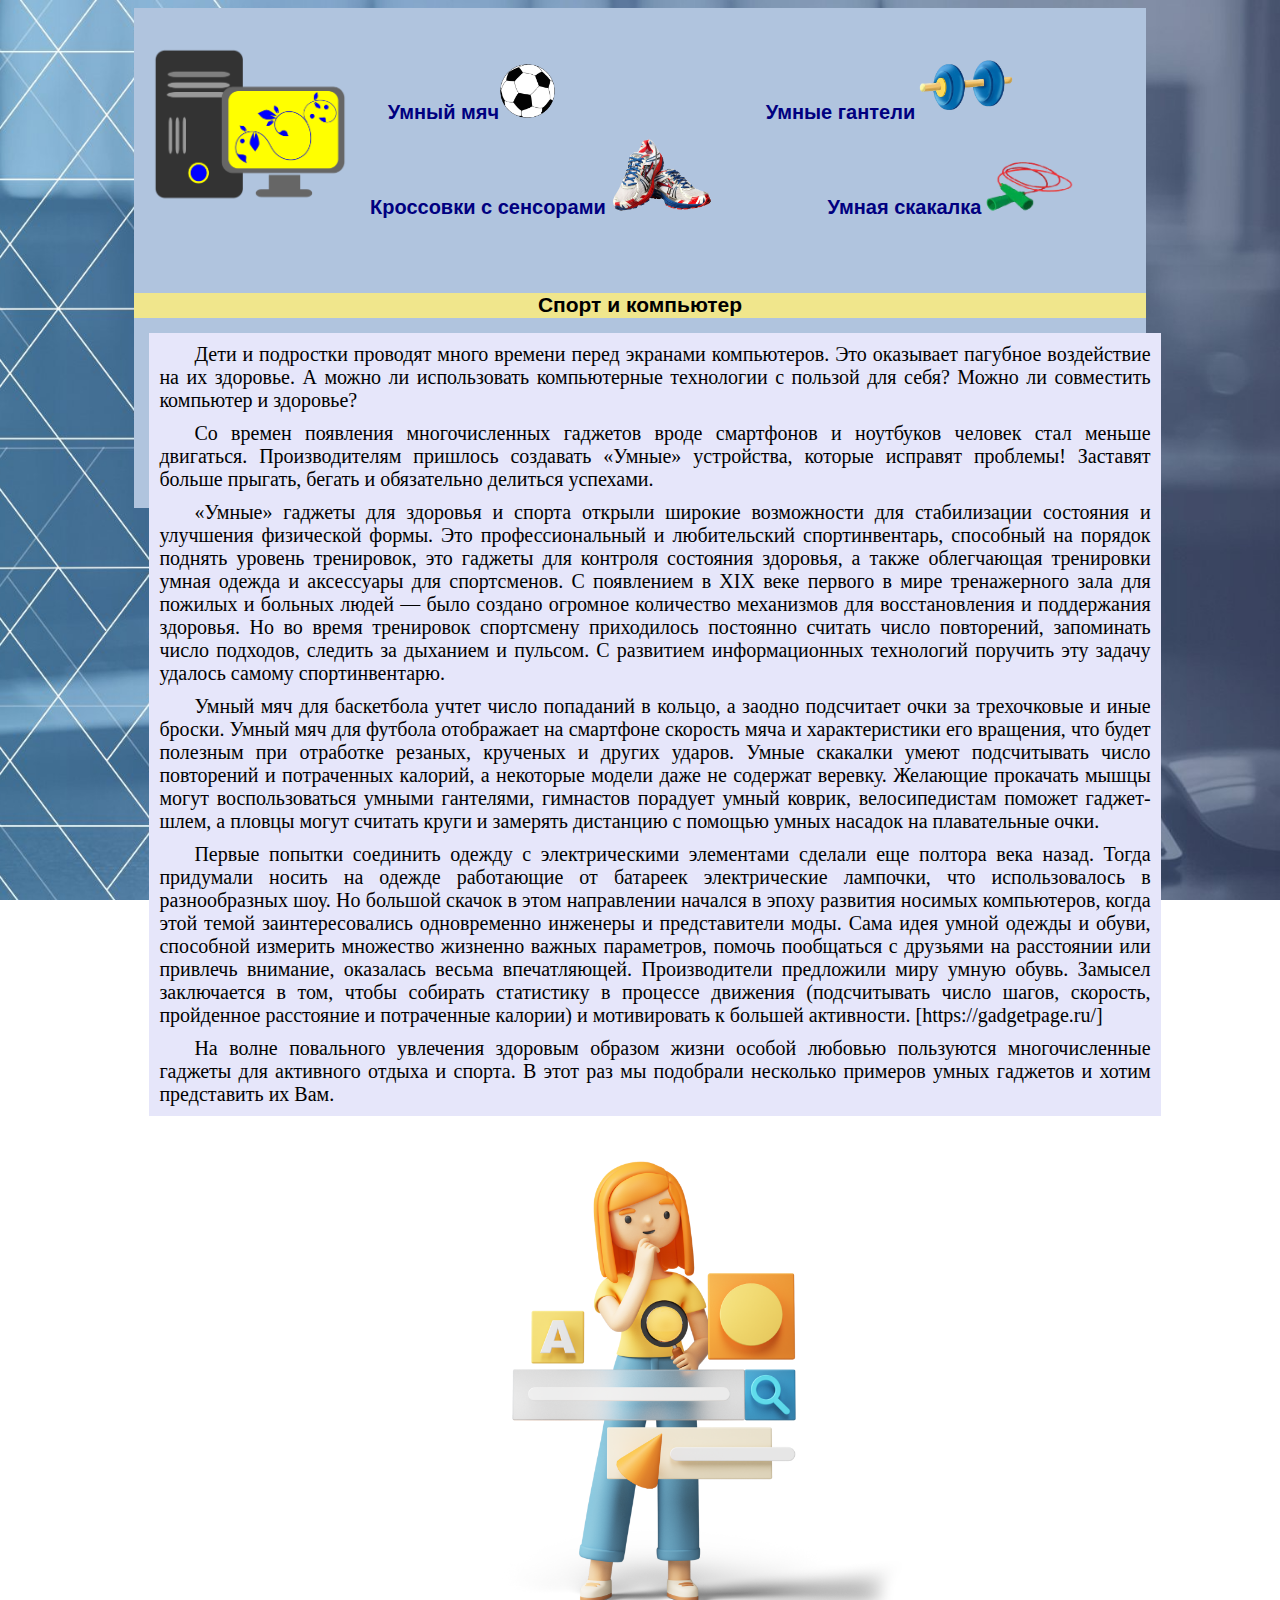
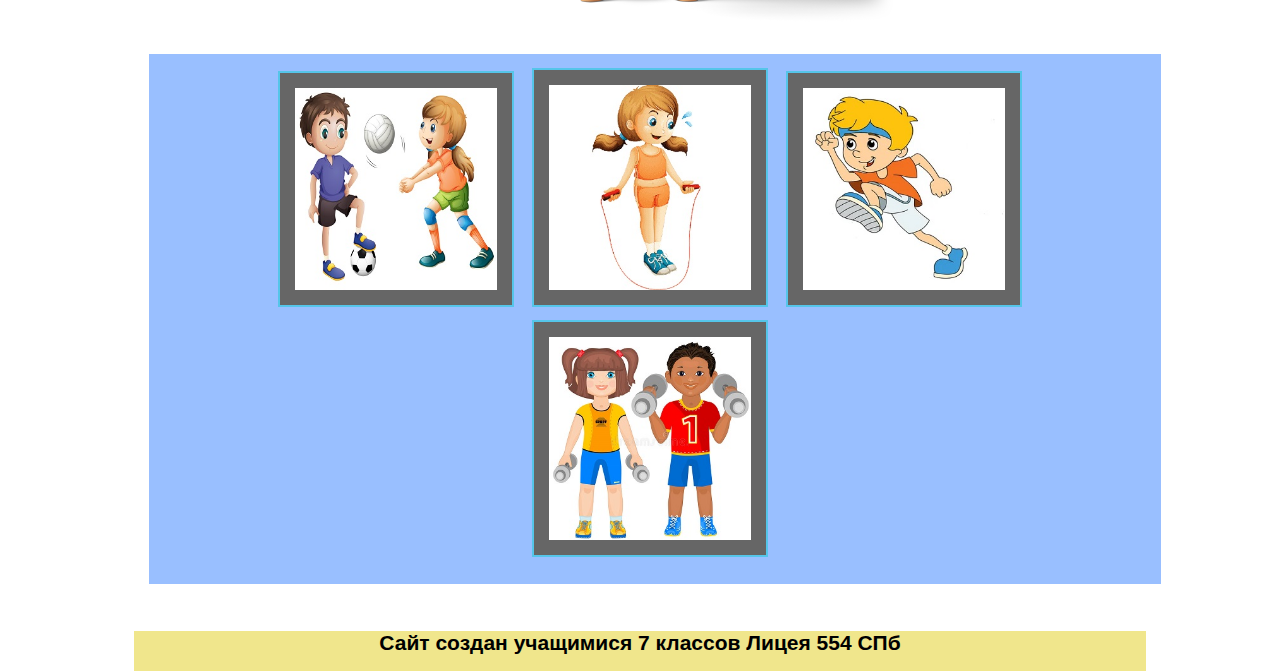
<file: index.html>
<!DOCTYPE html>
<html>
<head>
        <meta charset="utf-8">
        <meta http-equiv="X-UA-Compatible" content="IE=edge">
        <meta name="viewport" content="width=device-width, initial-scale=1.0">
<style>
   .thumb img  {
       border: 2px solid #55c5e9; 
       padding: 15px; 
       background: #666; 
       margin-right: 10px; 
       margin-bottom: 10px; 
   }
<title>Спорт и компьютер</title>
   <style>
      .scale {
         transition: 1s; 
       }
       .scale:hover {
         transform: scale(1.2); 
       }
   </style>
          <link rel="stylesheet" type="text/css" href="2.css">
    </head>
<body>
<div id="container">
	<header>
        <div class="container"> 
          <nav>

      <table>
<tr>
<td width=15%><p align=center><img src=image/111.png width=130%></a>
<td><ul> <p align=right>
        <li><a href="2.html">Умный мяч<img src=image/football.png width=18%></a></li>
        <li><a href="3.html">Умные гантели<img src=image/gantel.png width=20%></a></li>
        </ul>
      <ul>
        <li><a href="4.html">Кроссовки с сенсорами<img src=image/cross.png width=25%></a></li>
        <li><a href="5.html">Умная скакалка<img src=image/scoc.png width=25%></a></li>
        </ul>
</tr>
</table>
<div class="container">


         </nav>
         </header>
 <div id="navigation">
	<h2>Спорт и компьютер</h2>
 </div>
	<div class="main">
        <div class="container">
        <div class="row">
	<div class="col-1-3"> <p class="str">Дети и подростки проводят много времени перед экранами компьютеров. Это оказывает пагубное воздействие на их здоровье. А можно ли использовать компьютерные технологии с пользой для себя? Можно ли совместить компьютер и здоровье? 
<p class="str">
Со времен появления многочисленных гаджетов вроде смартфонов и ноутбуков человек стал меньше двигаться. Производителям пришлось создавать «Умные» устройства, которые исправят проблемы! Заставят больше прыгать, бегать и обязательно делиться успехами.  
<p class="str">
«Умные» гаджеты для здоровья и спорта открыли широкие возможности для стабилизации состояния и улучшения физической формы. Это профессиональный и любительский спортинвентарь, способный на порядок поднять уровень тренировок, это гаджеты для контроля состояния здоровья, а также облегчающая тренировки умная одежда и аксессуары для спортсменов.
С появлением в XIX веке первого в мире тренажерного зала для пожилых и больных людей — было создано огромное количество механизмов для восстановления и поддержания здоровья. Но во время тренировок спортсмену приходилось постоянно считать число повторений, запоминать число подходов, следить за дыханием и пульсом. С развитием информационных технологий поручить эту задачу удалось самому спортинвентарю.
<p class="str">
Умный мяч для баскетбола учтет число попаданий в кольцо, а заодно подсчитает очки за трехочковые и иные броски. Умный мяч для футбола отображает на смартфоне скорость мяча и характеристики его вращения, что будет полезным при отработке резаных, крученых и других ударов.
Умные скакалки умеют подсчитывать число повторений и потраченных калорий, а некоторые модели даже не содержат веревку. Желающие прокачать мышцы могут воспользоваться умными гантелями, гимнастов порадует умный коврик, велосипедистам поможет гаджет-шлем, а пловцы могут считать круги и замерять дистанцию с помощью умных насадок на плавательные очки.
<p class="str">Первые попытки соединить одежду с электрическими элементами сделали еще полтора века назад. Тогда придумали носить на одежде работающие от батареек электрические лампочки, что использовалось в разнообразных шоу. Но большой скачок в этом направлении начался в эпоху развития носимых компьютеров, когда этой темой заинтересовались одновременно инженеры и представители моды. Сама идея умной одежды и обуви, способной измерить множество жизненно важных параметров, помочь пообщаться с друзьями на расстоянии или привлечь внимание, оказалась весьма впечатляющей.
Производители предложили миру умную обувь. Замысел заключается в том, чтобы собирать статистику в процессе движения (подсчитывать число шагов, скорость, пройденное расстояние и потраченные калории) и мотивировать к большей активности. [https://gadgetpage.ru/]
<p class="str">На волне повального увлечения здоровым образом жизни особой любовью пользуются многочисленные гаджеты для активного отдыха и спорта.  В этот раз мы подобрали несколько примеров умных гаджетов и хотим представить их Вам. 
</div>
</div>
     <div class="cart">
        <p> <img src="image/5264881_.png" class="scale" width=50%>  </p>  
     </div>
         <div class="row">
      <div class="col-1-5"><p class="thumb">
   <a href="2.html"><img src="image/51.jpeg" width="20%" title=мяч></a>
   <a href="5.html"><img src="image/52.jpg" width="20%" title=скакалка></a>
   <a href="4.html"><img src="image/53.jpg" width=20%" title=кроссовки></a>   
   <a href="3.html"><img src="image/54.jpg" width=20%" title=гантели></a>  
  </p></div>
  </div>
</div>
     <div id="footer">
	<h2>Сайт создан учащимися 7 классов Лицея 554 СПб</h2>
	</div>
</div>	
</div>
</header>
</body>
</file>
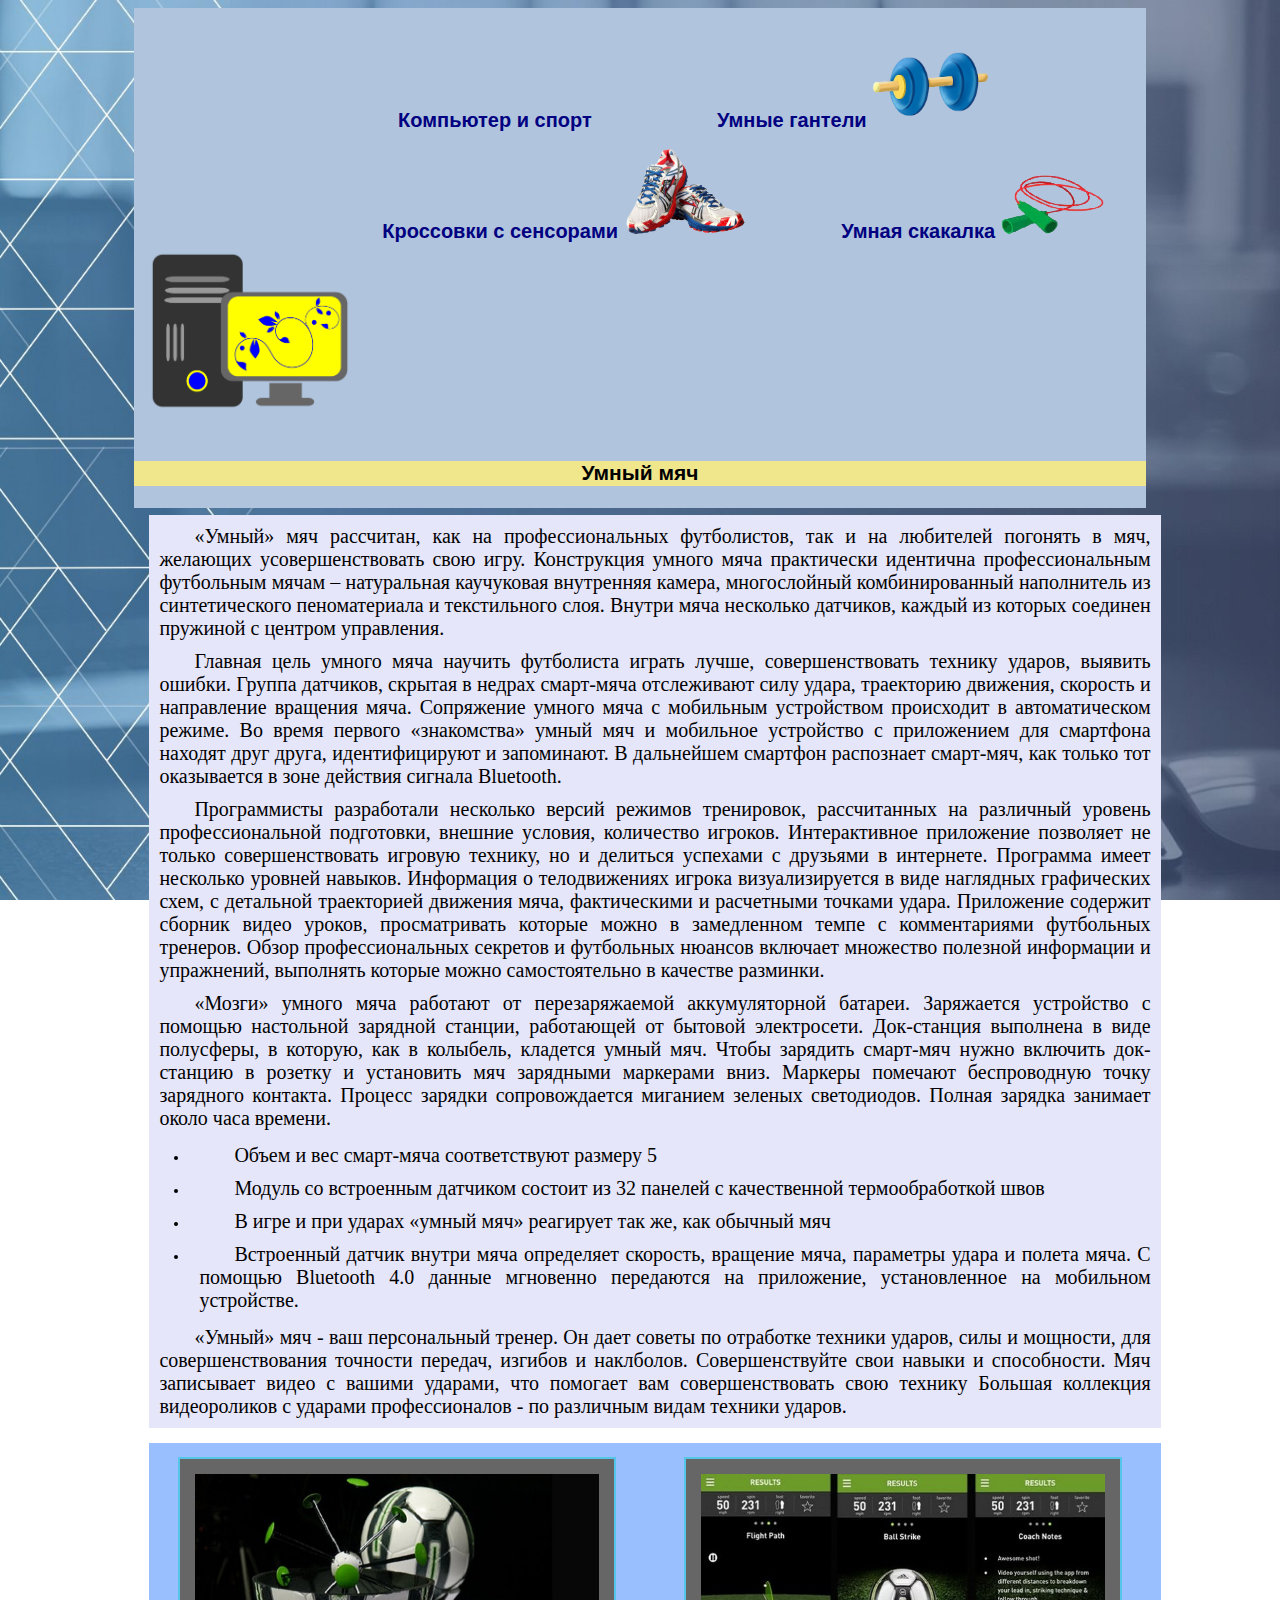
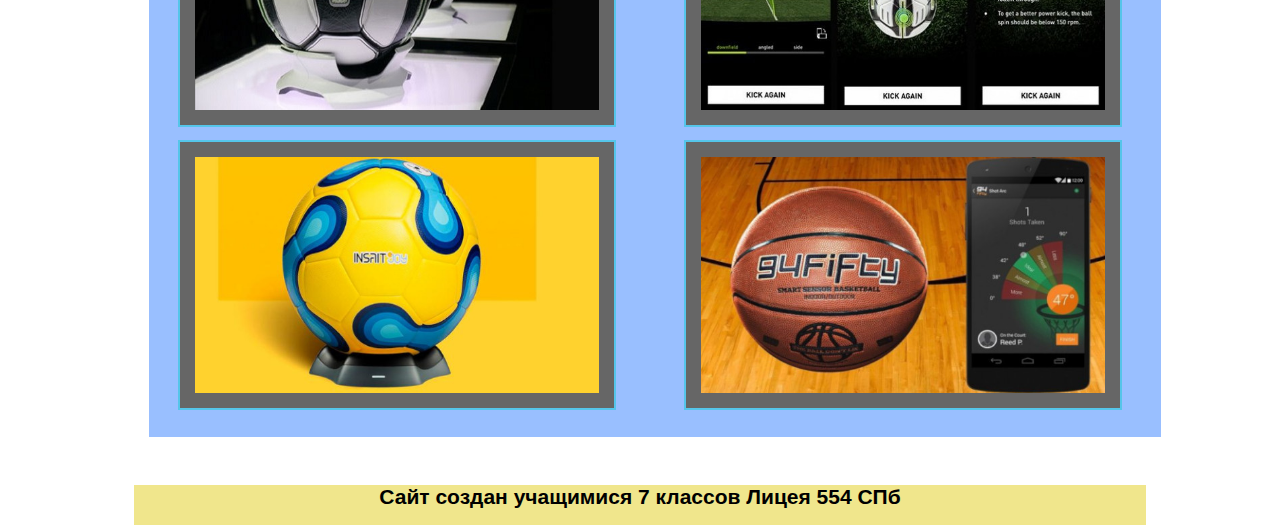
<file: 2.html>
<!DOCTYPE html>
<html>
<head>
        <meta charset="utf-8">
  
        <title>Юнеско</title>
<style>
    .thumb img  {
    border: 2px solid #55c5e9; 
    padding: 15px; 
    background: #666; 
    margin-right: 10px; 
    margin-bottom: 10px; 
    transition: 1s;
   }
.thumb img:hover{
 transform: scale(1.7);
}
  </style>
<link rel="stylesheet" type="text/css" href="2.css">
    </head>
<body>
<div id="container">
	<header>
         <div class="container">
       
         <nav>
         <ul>
        <li><a href="index.html">Компьютер и спорт</a></li>
        <li><a href="3.html">Умные гантели<img src=image/gantel.png width=25%></a></li>
        </ul>
      <ul>
        <li><a href="4.html">Кроссовки с сенсорами<img src=image/cross.png width=30%></a></li>
        <li><a href="5.html">Умная скакалка<img src=image/scoc.png width=30%></a></li>
        </ul>

         </nav>
  <class="logo"><p align=left><img src=image/111.png width=200></a>
         </div>
         </header>

	<div id="navigation">
	<h2>Умный мяч</h2>
	</div>
	<div class="main">
        <div class="container">
        <div class="row">
	      <div class="col-1-3"><p class="str"> «Умный» мяч рассчитан, как на профессиональных футболистов, так и на любителей погонять в мяч, желающих усовершенствовать свою игру.
Конструкция умного мяча практически идентична профессиональным футбольным мячам – натуральная каучуковая внутренняя камера, многослойный комбинированный наполнитель из синтетического пеноматериала и текстильного слоя. Внутри мяча несколько датчиков, каждый из которых соединен пружиной с центром управления. 
<p class="str"> Главная цель умного мяча научить футболиста играть лучше, совершенствовать технику ударов, выявить ошибки. Группа датчиков, скрытая в недрах смарт-мяча отслеживают силу удара, траекторию движения, скорость и направление вращения мяча.
Сопряжение умного мяча с мобильным устройством происходит в автоматическом режиме. Во время первого «знакомства» умный мяч и мобильное устройство с приложением для смартфона находят друг друга, идентифицируют и запоминают. В дальнейшем смартфон распознает смарт-мяч, как только тот оказывается в зоне действия сигнала Bluetooth.
<p class="str">Программисты разработали несколько версий режимов тренировок, рассчитанных на различный уровень профессиональной подготовки, внешние условия, количество игроков. Интерактивное приложение позволяет не только совершенствовать игровую технику, но и делиться успехами с друзьями в интернете. Программа имеет несколько уровней навыков.
Информация о телодвижениях игрока визуализируется в виде наглядных графических схем, с детальной траекторией движения мяча, фактическими и расчетными точками удара.
Приложение содержит сборник видео уроков, просматривать которые можно в замедленном темпе с комментариями футбольных тренеров. Обзор профессиональных секретов и футбольных нюансов включает множество полезной информации и упражнений, выполнять которые можно самостоятельно в качестве разминки. 
<p class="str">«Мозги» умного мяча работают от перезаряжаемой аккумуляторной батареи. Заряжается устройство с помощью настольной зарядной станции, работающей от бытовой электросети. Док-станция выполнена в виде полусферы, в которую, как в колыбель, кладется умный мяч. Чтобы зарядить смарт-мяч нужно включить док-станцию в розетку и установить мяч зарядными маркерами вниз. Маркеры помечают беспроводную точку зарядного контакта. Процесс зарядки сопровождается миганием зеленых светодиодов. Полная зарядка занимает около часа времени. 
<ul>
<li><p class="str"> Объем и вес смарт-мяча соответствуют размеру 5
<li><p class="str"> Модуль со встроенным датчиком состоит из 32 панелей с качественной термообработкой швов
<li> <p class="str"> В игре и  при ударах «умный мяч» реагирует так же, как обычный мяч

<li><p class="str"> Встроенный датчик внутри мяча определяет скорость, вращение мяча, параметры удара и полета мяча. С помощью Bluetooth 4.0 данные мгновенно передаются на приложение, установленное на мобильном устройстве.</li></ul></p>
<p class="str"> «Умный» мяч - ваш персональный тренер. Он дает советы по отработке техники ударов, силы и мощности, для совершенствования точности передач, изгибов и наклболов. Совершенствуйте свои навыки и способности.
Мяч записывает видео с вашими ударами, что помогает вам совершенствовать свою технику
Большая коллекция видеороликов с ударами профессионалов - по различным видам техники ударов.

</div>
            </p>  
        </div>
    <div class="row">
      <div class="col-1-4"><p class="thumb">
   <img src="image/21.jpg" ALt=Датчики TITLE=Датчики width="80%">
   <img src="image/22.jpg" ALt=Футбол TITLE=Футбол width="80%">
   
  </p></div>
      <div class="col-1-4"><p class="thumb">
   <img src="image/23.jpg" ALt=Приложение TITLE=Приложение width="80%">
   <img src="image/24.jpg" ALt=Баскетбол TITLE=Баскетбол width=80%">
   
  </p></div>
  </div>
</div>
	<div id="footer">
	<h2>Сайт создан учащимися 7 классов Лицея 554 СПб</h2>
	</div>
</div>

</header>
</body>
</file>
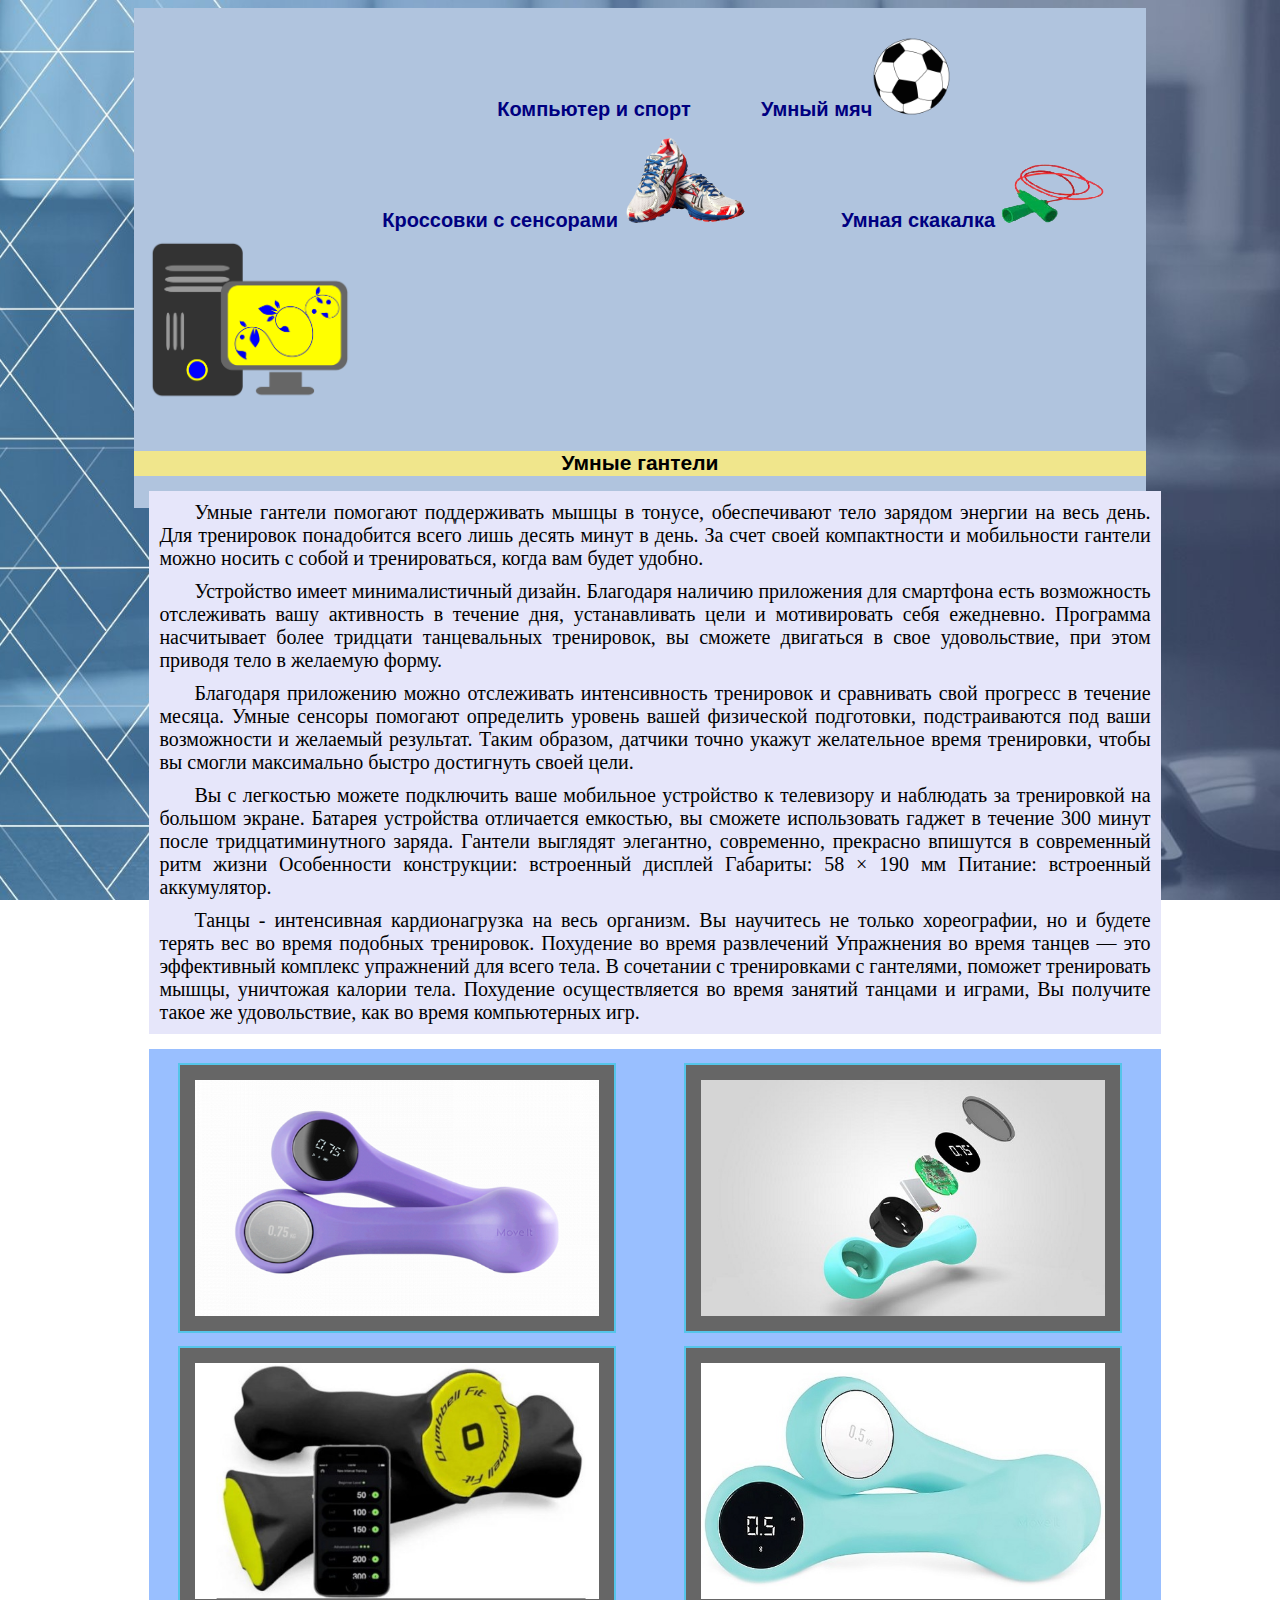
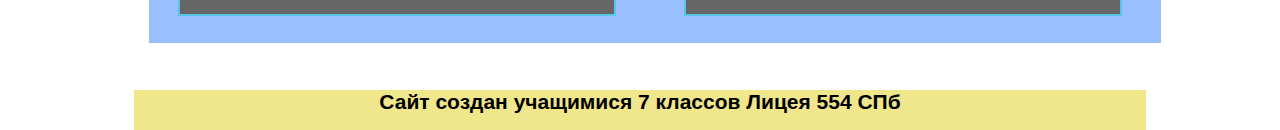
<file: 3.html>
<!DOCTYPE html>
<html>
<head>
        <meta charset="utf-8">
 <style>
   .thumb img  {
    border: 2px solid #55c5e9; 
    padding: 15px; 
    background: #666; 
    margin-right: 10px; 
    margin-bottom: 10px; 
    transition: 1s;
   }
.thumb img:hover{
 transform: scale(1.7);
}
  </style>
        <title>Умные гантели</title>

<link rel="stylesheet" type="text/css" href="2.css">
    </head>
<body>
<div id="container">
	<header>
         <div class="container">
         <nav>
         <ul>
        <li><a href="index.html">Компьютер и спорт</a></li>
        <li><a href="2.html">Умный мяч<img src=image/football.png width=25%></a></li>
        </ul>
      <ul>
        <li><a href="4.html">Кроссовки с сенсорами<img src=image/cross.png width=30%></a></li>
        <li><a href="5.html">Умная скакалка<img src=image/scoc.png width=30%></a></li>
        </ul>
         </nav>
         <class="logo"><p align=left><img src=image/111.png width=200></a>
         </div>
         </header>

	<div id="navigation">
	<h2>Умные гантели</h2>
	</div>
	<div class="main">
        <div class="container">
        <div class="row">
	      <div class="col-1-3"> <p class="str">Умные гантели помогают поддерживать мышцы в тонусе, обеспечивают тело зарядом энергии на весь день. 
Для тренировок понадобится всего лишь десять минут в день. За счет своей компактности и мобильности гантели можно носить с собой и тренироваться, когда вам будет удобно.
<p class="str">Устройство имеет минималистичный дизайн. Благодаря наличию приложения для смартфона есть возможность отслеживать вашу активность в течение дня, устанавливать цели и мотивировать себя ежедневно. Программа насчитывает более тридцати танцевальных тренировок, вы сможете двигаться в свое удовольствие, при этом приводя тело в желаемую форму.
 <p class="str">Благодаря приложению можно отслеживать интенсивность тренировок и сравнивать свой прогресс в течение месяца. Умные сенсоры помогают определить уровень вашей физической подготовки, подстраиваются под ваши возможности и желаемый результат. Таким образом, датчики точно укажут желательное время тренировки, чтобы вы смогли максимально быстро достигнуть своей цели. 
<p class="str">Вы с легкостью можете подключить ваше мобильное устройство к телевизору и наблюдать за тренировкой на большом экране. Батарея устройства отличается емкостью, вы сможете использовать гаджет в течение 300 минут после тридцатиминутного заряда. Гантели выглядят элегантно, современно, прекрасно впишутся в современный ритм жизни
Особенности конструкции: встроенный дисплей
Габариты: 58 × 190 мм
Питание: встроенный аккумулятор.
<p class="str">Танцы - интенсивная кардионагрузка на весь организм. Вы научитесь не только хореографии, но и будете терять вес во время подобных тренировок. Похудение во время развлечений Упражнения во время танцев — это эффективный комплекс упражнений для всего тела. В сочетании с тренировками с гантелями, поможет тренировать мышцы, уничтожая калории тела. Похудение осуществляется во время занятий танцами и играми, Вы получите такое же удовольствие, как во время компьютерных игр.


</div>
            
        </div>

    <div class="row">
      
      <div class="col-1-4"><p class="thumb">
   <img src="image/31.jpg" width="80%">
   <img src="image/32.jpg" width="80%">
   
  </p></div>
      <div class="col-1-4"><p class="thumb">
   <img src="image/33.jpg" width="80%">
   <img src="image/34.jpg" width=80%">
   
  </p></div>
  </div>
</div>

	<div id="footer">
	<h2>Сайт создан учащимися 7 классов Лицея 554 СПб</h2>
	</div>
</div>

</header>
</body>
</file>
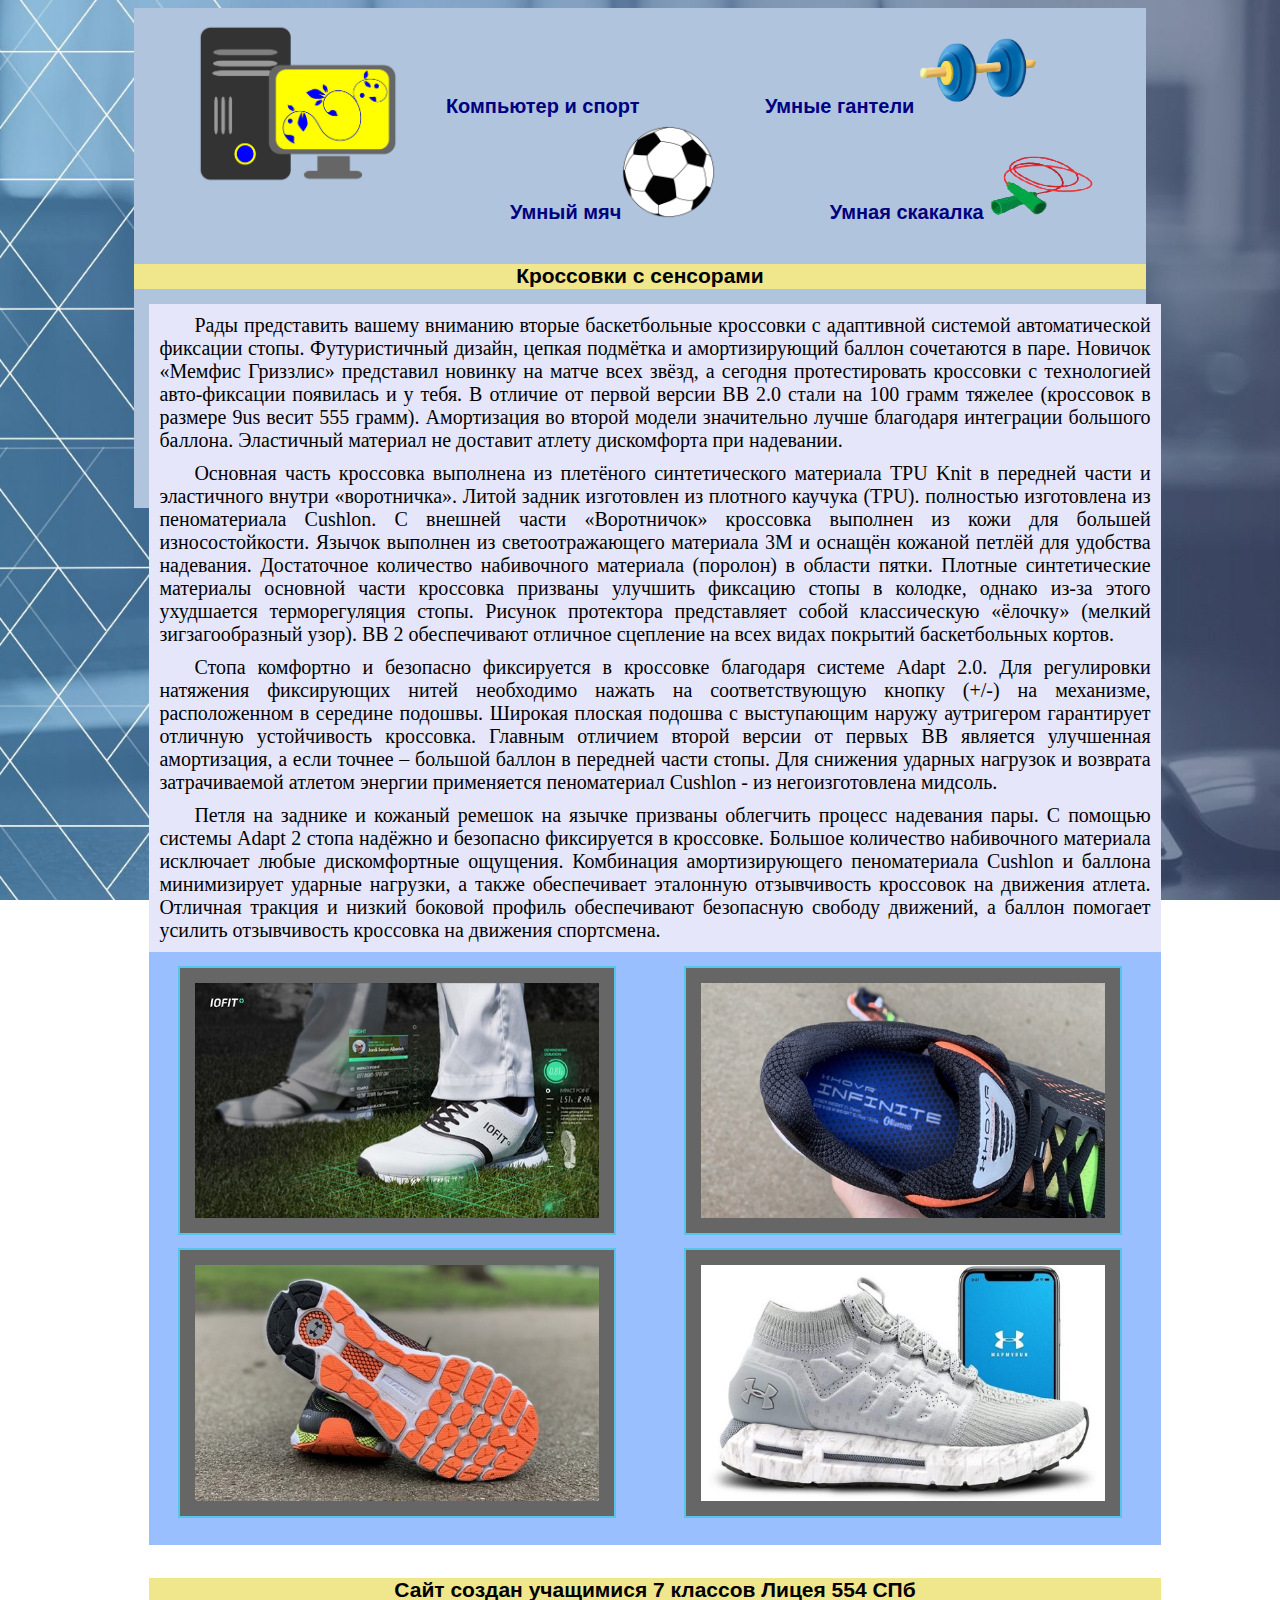
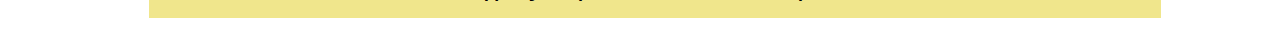
<file: 4.html>
<!DOCTYPE html>
<html>
<head>
        <meta charset="utf-8">
 
        <title>Кроссовки с сенсорами</title>

<style>
   .thumb img  {
    border: 2px solid #55c5e9; 
    padding: 15px; 
    background: #666; 
    margin-right: 10px; 
    margin-bottom: 10px; 
    transition: 1s;
   }
.thumb img:hover{
 transform: scale(1.7);
}
  </style>
<link rel="stylesheet" type="text/css" href="2.css">
    </head>
<body>
<div id="container">
	<header>
         <div class="container">
         <class="logo"><img src=image/111.png width=200>
         <nav>
         <ul>
        <li><a href="index.html">Компьютер и спорт</a></li>
        <li><a href="3.html">Умные гантели<img src=image/gantel.png width=25%></a></li>
        </ul>
      <ul>
        <li><a href="2.html">Умный мяч<img src=image/football.png width=30%></a></li>
        <li><a href="5.html">Умная скакалка<img src=image/scoc.png width=30%></a></li>
        </ul>
         </nav>
         </div>
         </header>

	<div id="navigation">
	<h2>Кроссовки с сенсорами</h2>
	</div>
	<div class="main">
        <div class="container">
        <div class="row">
	      <div class="col-1-3"> <p class="str">
Рады представить вашему вниманию вторые баскетбольные кроссовки с адаптивной системой автоматической фиксации стопы. Футуристичный дизайн, цепкая подмётка и амортизирующий баллон сочетаются в паре.
Новичок «Мемфис Гриззлис» представил новинку на матче всех звёзд, а сегодня протестировать кроссовки с технологией авто-фиксации появилась и у тебя. В отличие от первой версии BB 2.0 стали на 100 грамм тяжелее (кроссовок в размере 9us весит 555 грамм). Амортизация во второй модели значительно лучше благодаря интеграции большого баллона. Эластичный материал не доставит атлету дискомфорта при надевании.
 <p class="str">Основная часть кроссовка выполнена из плетёного синтетического материала TPU Knit в передней части и эластичного внутри «воротничка». Литой задник изготовлен из плотного каучука (TPU). полностью изготовлена из пеноматериала Cushlon. С внешней части «Воротничок» кроссовка выполнен из кожи для большей износостойкости. Язычок выполнен из светоотражающего материала 3M и оснащён кожаной петлёй для удобства надевания. Достаточное количество набивочного материала (поролон) в области пятки.
Плотные синтетические материалы основной части кроссовка призваны улучшить фиксацию стопы в колодке, однако из-за этого ухудшается терморегуляция стопы.
Рисунок протектора представляет собой классическую «ёлочку» (мелкий зигзагообразный узор). BB 2 обеспечивают отличное сцепление на всех видах покрытий баскетбольных кортов.
<p class="str">Стопа комфортно и безопасно фиксируется в кроссовке благодаря системе Adapt 2.0. Для регулировки натяжения фиксирующих нитей необходимо нажать на соответствующую кнопку (+/-) на механизме, расположенном в середине подошвы. Широкая плоская подошва с выступающим наружу аутригером гарантирует отличную устойчивость кроссовка.
Главным отличием второй версии от первых BB является улучшенная амортизация, а если точнее – большой баллон в передней части стопы. Для снижения ударных нагрузок и возврата затрачиваемой атлетом энергии применяется пеноматериал Cushlon - из негоизготовлена мидсоль.
<p class="str">Петля на заднике и кожаный ремешок на язычке призваны облегчить процесс надевания пары. С помощью системы Adapt 2 стопа надёжно и безопасно фиксируется в кроссовке. Большое количество набивочного материала исключает любые дискомфортные ощущения. Комбинация
амортизирующего пеноматериала Cushlon и баллона минимизирует ударные нагрузки, а также обеспечивает эталонную отзывчивость кроссовок на движения атлета.
Отличная тракция и низкий боковой профиль обеспечивают безопасную свободу движений, а баллон помогает усилить отзывчивость кроссовка на движения спортсмена.



 </div>
    <div class="row">
      
      <div class="col-1-4"><p class="thumb">

      <img src="image/41.jpg" width="80%">
   <img src="image/42.jpg" width="80%">
   
  </p></div>
      <div class="col-1-4"><p class="thumb">
   <img src="image/43.jpg" width="80%">
   <img src="image/44.jpeg" width=80%">
   
  </p></div>
  </div>
</div>

	<div id="footer">
	<h2>Сайт создан учащимися 7 классов Лицея 554 СПб</h2>
	</div>
</div>

</header>
</body>
</file>
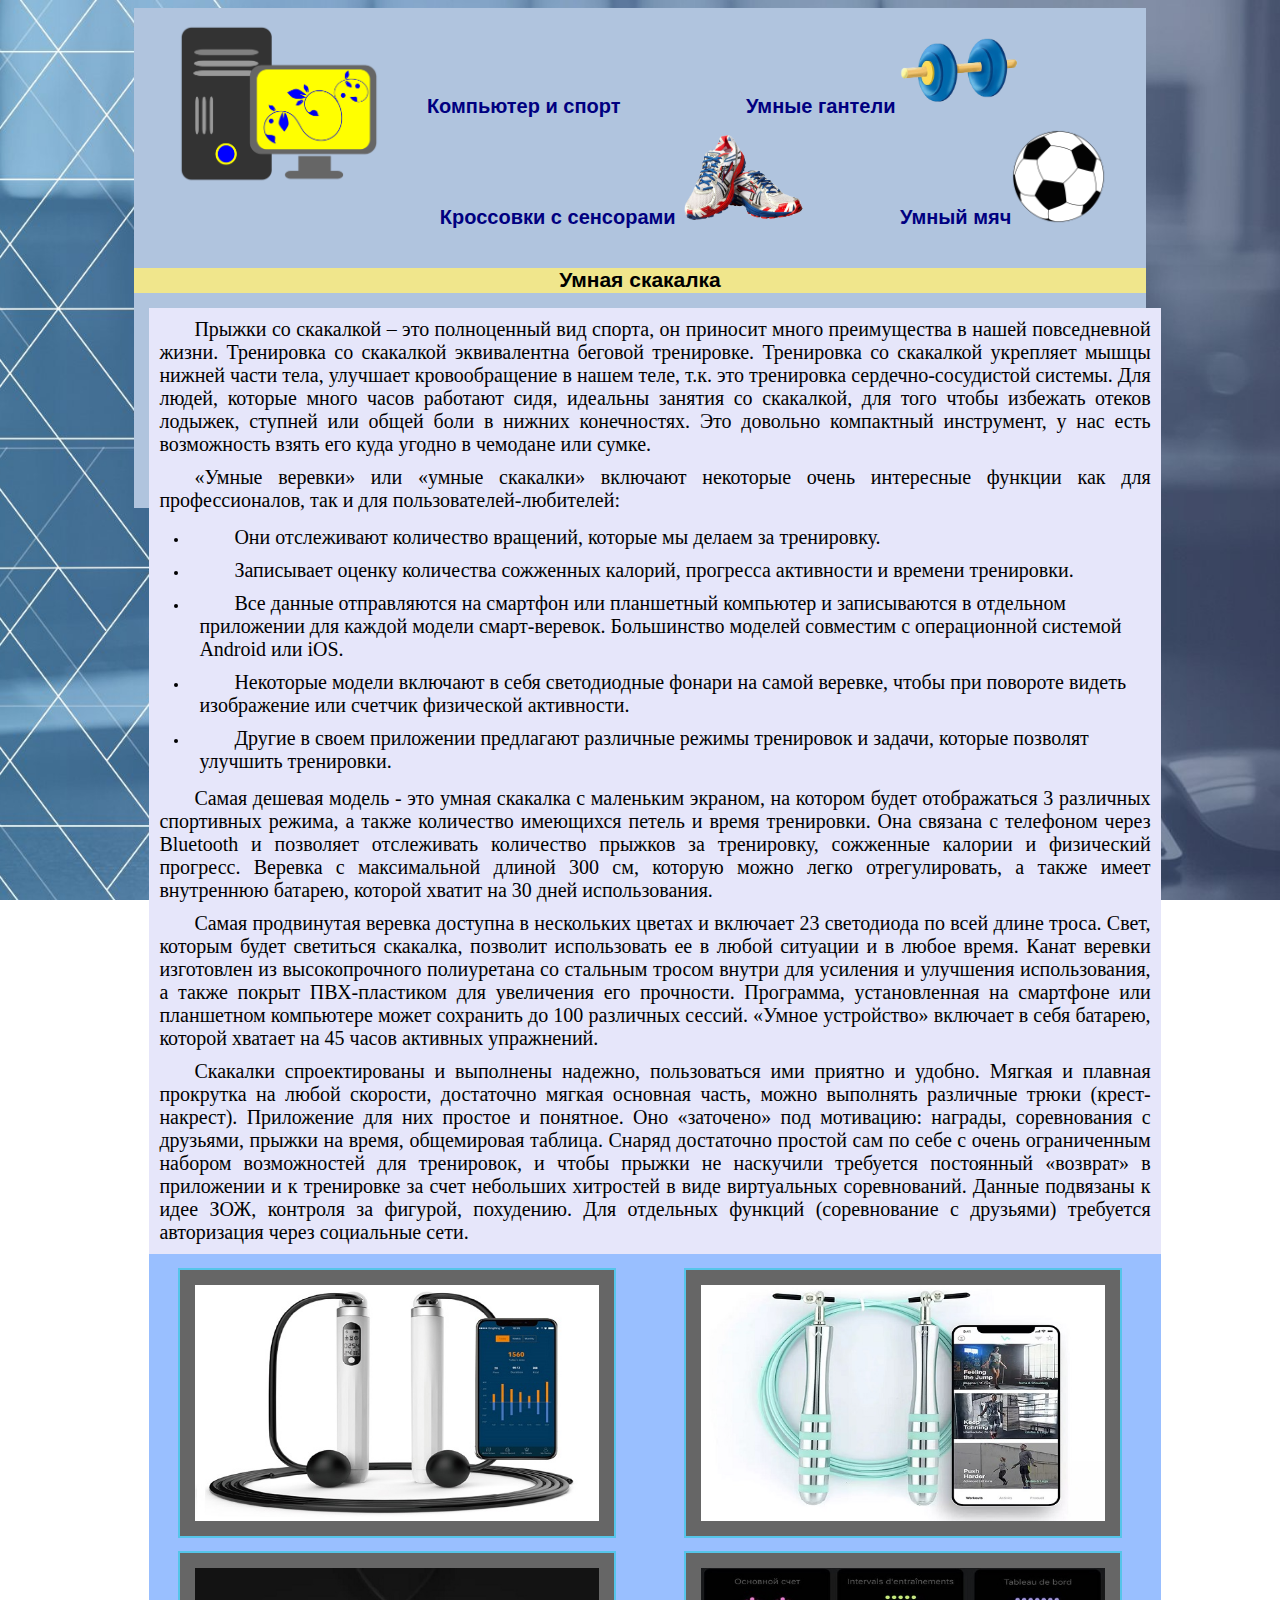
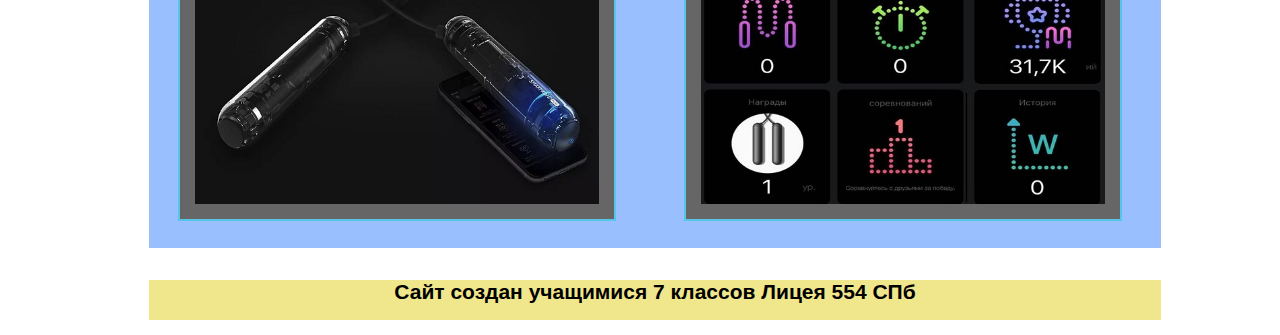
<file: 5.html>
<!DOCTYPE html>
<html>
<head>
        <meta charset="utf-8">
 
        <title>Умная скакалка</title>

<style>
   .thumb img  {
    border: 2px solid #55c5e9; 
    padding: 15px; 
    background: #666; 
    margin-right: 10px; 
    margin-bottom: 10px; 
    transition: 1s;
   }
.thumb img:hover{
 transform: scale(1.7);
}
  </style>
<link rel="stylesheet" type="text/css" href="2.css">
    </head>
<body>
<div id="container">
	<header>
         <div class="container">
         <class="logo"><img src=image/111.png width=200></a>
         <nav>
         <ul>
        <li><a href="index.html">Компьютер и спорт</a></li>
        <li><a href="3.html">Умные гантели<img src=image/gantel.png width=25%></a></li>
        </ul>
      <ul>
        <li><a href="4.html">Кроссовки с сенсорами<img src=image/cross.png width=30%></a></li>
        <li><a href="2.html">Умный мяч<img src=image/football.png width=30%></a></li>
        </ul>
         </nav>
         </div>
         </header>

	<div id="navigation">
	<h2>Умная скакалка</h2>
	</div>
	<div class="main">
        <div class="container">
        <div class="row">
	      <div class="col-1-3"> <p class="str">
Прыжки со скакалкой – это полноценный вид спорта, он приносит много преимущества в нашей повседневной жизни. Тренировка со скакалкой эквивалентна беговой тренировке.
Тренировка со скакалкой укрепляет мышцы нижней части тела, улучшает кровообращение в нашем теле, т.к. это тренировка сердечно-сосудистой системы. Для людей, которые много часов работают сидя, идеальны занятия со скакалкой, для того чтобы избежать отеков лодыжек, ступней или общей боли в нижних конечностях. Это довольно компактный инструмент, у нас есть возможность взять его куда угодно в чемодане или сумке. 
<p class="str">
«Умные веревки» или «умные скакалки» включают некоторые очень интересные функции как для профессионалов, так и для пользователей-любителей:

<ul><li><p class="str2">Они отслеживают количество вращений, которые мы делаем за тренировку.
<li><p class="str2">Записывает оценку количества сожженных калорий, прогресса активности и времени тренировки.
<li><p class="str2">Все данные отправляются на смартфон или планшетный компьютер и записываются в отдельном приложении для каждой модели смарт-веревок. Большинство моделей совместим с операционной системой Android или iOS.
<li><p class="str2">Некоторые модели включают в себя светодиодные фонари на самой веревке, чтобы при повороте видеть изображение или счетчик физической активности.
<li><p class="str2">Другие в своем приложении предлагают различные режимы тренировок и задачи, которые позволят улучшить тренировки.</li></ul></p>
<p class="str">
Самая дешевая модель - это умная скакалка с маленьким экраном, на котором будет отображаться 3 различных спортивных режима, а также количество имеющихся петель и время тренировки. Она связана с телефоном через Bluetooth и позволяет отслеживать количество прыжков за тренировку, сожженные калории и физический прогресс. Веревка с максимальной длиной 300 см, которую можно легко отрегулировать, а также имеет внутреннюю батарею, которой хватит на 30 дней использования.
<p class="str">
Самая продвинутая веревка доступна в нескольких цветах и включает 23 светодиода по всей длине троса. Свет, которым будет светиться скакалка, позволит использовать ее в любой ситуации и в любое время. Канат веревки изготовлен из высокопрочного полиуретана со стальным тросом внутри для усиления и улучшения использования, а также покрыт ПВХ-пластиком для увеличения его прочности. Программа, установленная на смартфоне или планшетном компьютере может сохранить до 100 различных сессий. «Умное устройство» включает в себя батарею, которой хватает на 45 часов активных упражнений. 
<p class="str">
Скакалки спроектированы и выполнены надежно, пользоваться ими приятно и удобно. Мягкая и плавная прокрутка на любой скорости, достаточно мягкая основная часть, можно выполнять различные трюки (крест-накрест). 
Приложение для них простое и понятное. Оно «заточено» под мотивацию: награды, соревнования с друзьями, прыжки на время, общемировая таблица.
Снаряд достаточно простой сам по себе с очень ограниченным набором возможностей для тренировок, и чтобы прыжки не наскучили требуется постоянный «возврат» в приложении и к тренировке за счет небольших хитростей в виде виртуальных соревнований. Данные подвязаны к идее ЗОЖ, контроля за фигурой, похудению. Для отдельных функций (соревнование с друзьями) требуется авторизация через социальные сети.


 </div>
    <div class="row">
      
      <div class="col-1-4"><p class="thumb">

      <img src="image/61.jpg" width="80%">
   <img src="image/62.jpg" width="80%">
   
  </p></div>
      <div class="col-1-4"><p class="thumb">
   <img src="image/63.jpg" width="80%">
   <img src="image/64.jpg" width=80%">
   
  </p></div>
  </div>
</div>

	<div id="footer">
	<h2>Сайт создан учащимися 7 классов Лицея 554 СПб</h2>
	</div>
</div>

</header>
</body>
</file>
<file: 2.css>
body {
     color: #000;
     font-family: Arial, sans-serif;
     font-size: 14px;
}
#header {
     background: #F5DEB3;
     width: 100%;
     height: 55px;
}
html {
    background-image: url(image/fon1.jpg);
    background-repeat: no-repeat;
    background-position: center center;
    background-attachment: fixed;
   -webkit-background-size: cover;
   -moz-background-size: cover;
   -o-background-size: cover;
    background-size: cover;
}
#container {
     background: #B0C4DE;
     margin: auto auto;
     text-align: center;
     width: 80%;
     height: 500px;
}
#navigation {
     background: #F0E68C;
     width: 100%;
     height: 25px;
     font-family: Book Antiqua, sans-serif;
     text-align: center;
}
#sidebar {
     background: #40E0D0;
     float: left;
     width: 20%;
     height: 280px;
}
#content {
     background: #DCDCDC;
     float: right;
     width: 80%;
     height: 280px;
}
#clear {
     clear: both;
}
#footer {
        background:  #F0E68C;
	width: 100%;
	height: 40px;
        font-family: Book Antiqua, sans-serif;
}
.logo {
       float: left;
}
nav {
       float: right;
       font-family: Book Antiqua, sans-serif;
       font-size: 20px;
       font-weight: bold;
}
nav ul {
       margin: 0;
       padding: 0;
       list-style: none;
}
nav li {
     display: inline-block;                                                  
}
.container:after {
       content: "";
       display: table;
       clear: both;
}
.container {
     width: 100%;
     max-width: 1024px;
     padding: 15px;
     margin: 0 auto;
}
nav a {
     text-decoration: none;
     line-height: 38px;
}
.col-1-2 {
     background: #66BFFF;
     width: 50%;
     float: left;
}
.col-1-3 {
     width: 100%;
     float: left;
     background: #E6E6FA;
}
.col-1-4 {
     width: 50%;
     float: left;
     background: #99BFFF;
}
.col-2-3 {
    width: 66.6666666667%;
    float: left;
    background: #BFEEFF;
}
.col-1-5 {
    width: 100%;
    float: left;
    background: #99BFFF;
}
.col-1-6 {
     background: #66BFFF;
     width: 20%;
     float: left;
}
.col-1-7 {
     background: #66BFFF;
     width: 80%;
     float: left;
}
.container:after, .row:after {
    content: "";
    display: table;
    clear: both;
}
.row {
    margin-bottom: 15px;
} 
p.str{
   text-align:justify;
   text-indent:35px;
   font-size:20px;
   font-family:Times New Roman; 
   margin:10px
}
.img-cart {
   transition: 1s; 	
    }
.img-cart:hover {
   transform: scale(1.2); 		
   }

a {
    color: #000080; 
    padding: 2px; 
   }
a:visited {
    color: #800080; 
   } 
a:hover {
    text-decoration: none; 
    color: #E0FFFF; 
    background: #4682B4; 
   }
p.str2{
   text-align:left;
   text-indent:35px;
   font-size:20px;
   font-family:Times New Roman; 
   margin:10px
}
</file>
